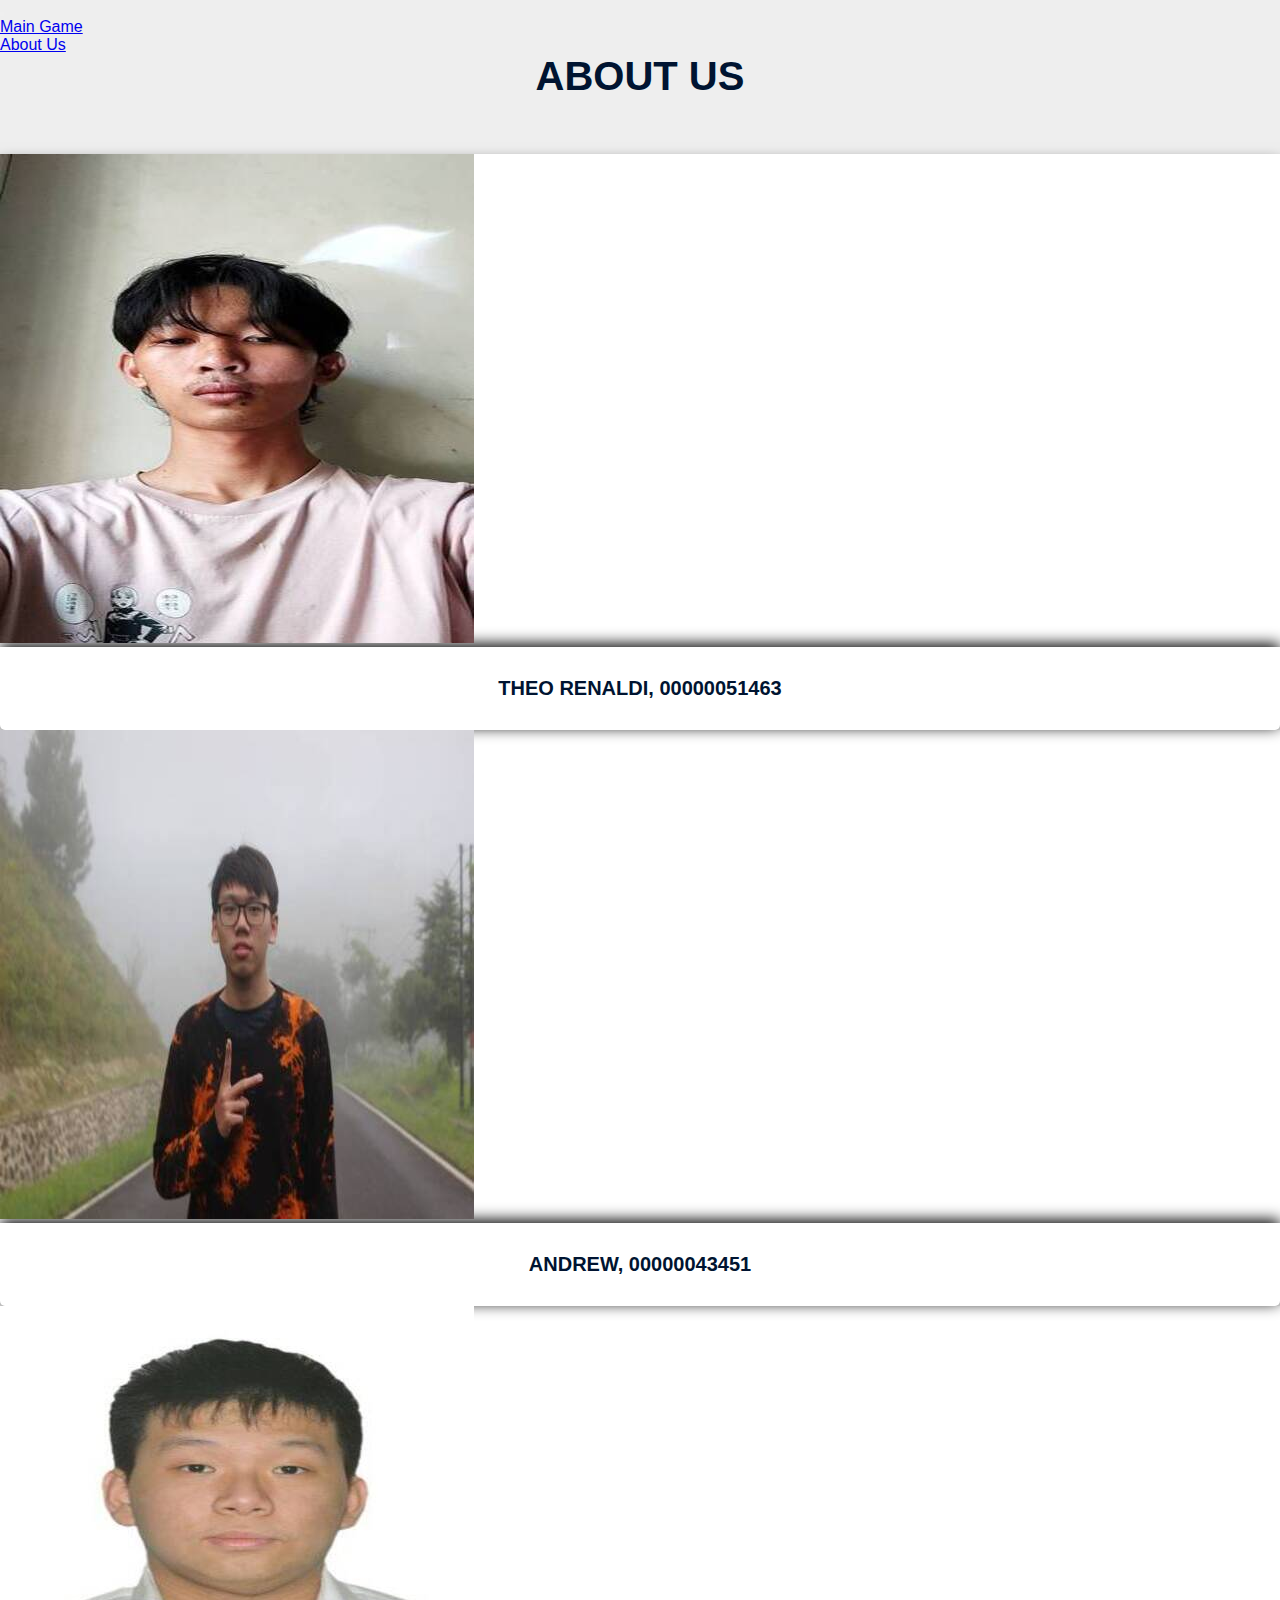
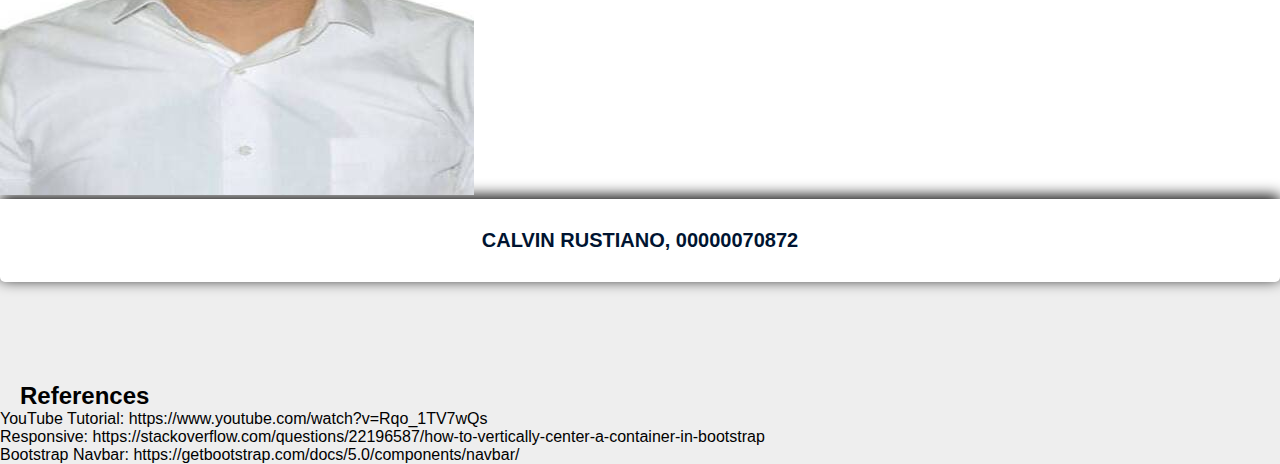
<file: Dead by Daylight/aboutus.html>
<!DOCTYPE html>
<html lang="en">
  <head>
    <meta charset="UTF-8" />
    <meta http-equiv="X-UA-Compatible" content="IE=edge" />
    <meta name="viewport" content="width=device-width, initial-scale=1.0" />
    <link
      href="https://cdn.jsdelivr.net/npm/bootstrap@5.3.0-alpha3/dist/css/bootstrap.min.css"
      rel="stylesheet"
      integrity="sha384-KK94CHFLLe+nY2dmCWGMq91rCGa5gtU4mk92HdvYe+M/SXH301p5ILy+dN9+nJOZ"
      crossorigin="anonymous"
    />
    <script
      src="https://cdn.jsdelivr.net/npm/bootstrap@5.3.0-alpha3/dist/js/bootstrap.bundle.min.js"
      integrity="sha384-ENjdO4Dr2bkBIFxQpeoTz1HIcje39Wm4jDKdf19U8gI4ddQ3GYNS7NTKfAdVQSZe"
      crossorigin="anonymous"
    ></script>
    <link
      href="https://cdnjs.cloudflare.com/ajax/libs/font-awesome/5.10.0/css/all.min.css"
      rel="stylesheet"
    />
    <link
      href="https://cdn.jsdelivr.net/npm/bootstrap-icons@1.4.1/font/bootstrap-icons.css"
      rel="stylesheet"
    />
    <link rel="stylesheet" href="style.css" />
    <title>About Us</title>
  </head>

  <body>
    <!-- Navbar -->
    <nav class="navbar navbar-expand-lg navbar-light bg-light">
      <div class="container-fluid">
        <button
          class="navbar-toggler"
          type="button"
          data-bs-toggle="collapse"
          data-bs-target="#navbarNav"
          aria-controls="navbarNav"
          aria-expanded="false"
          aria-label="Toggle navigation"
        >
          <span class="navbar-toggler-icon"></span>
        </button>
        <div class="collapse navbar-collapse" id="navbarNav">
          <ul class="navbar-nav">
            <li class="nav-item">
              <a class="nav-link active" aria-current="page" href="index.html"
                >Main Game</a
              >
            </li>
            <li class="nav-item">
              <a class="nav-link" href="aboutus.html">About Us</a>
            </li>
          </ul>
        </div>
      </div>
    </nav>

    <!-- Data diri -->
    <div class="studies_section layout_padding">
      <div class="container">
        <div class="row">
          <div class="col-sm-12">
            <h1 class="studies_taital">About Us</h1>
          </div>
        </div>
        <div class="studies_section_2">
          <div class="row">
            <div class="col-md-4">
              <div class="hover01 column">
                <figure><img src="images/bio/theo.jpg" /></figure>
              </div>
              <div class="studies_box">
                <h3 class="introduction_text">Theo Renaldi, 00000051463</h3>
              </div>
            </div>
            <div class="col-md-4">
              <div class="hover01 column">
                <figure><img src="images/bio/andrew.jpg" /></figure>
              </div>
              <div class="studies_box">
                <h3 class="introduction_text">Andrew, 00000043451</h3>
              </div>
            </div>
            <div class="col-md-4">
              <div class="hover01 column">
                <figure><img src="images/bio/calvin.jpg" /></figure>
              </div>
              <div class="studies_box">
                <h3 class="introduction_text">Calvin Rustiano, 00000070872</h3>
              </div>
            </div>
          </div>
        </div>
      </div>
    </div>

    <!-- References -->
    <div class="references">
      <h2>References</h2>

      <ul style="list-style-type: disc">
        <li>YouTube Tutorial: https://www.youtube.com/watch?v=Rqo_1TV7wQs</li>
        <li>
          Responsive:
          https://stackoverflow.com/questions/22196587/how-to-vertically-center-a-container-in-bootstrap
        </li>
        <li>
          Bootstrap Navbar: https://getbootstrap.com/docs/5.0/components/navbar/
        </li>
      </ul>
    </div>
  </body>
</html>
</file>
<file: Dead by Daylight/style.css>
* {
  margin: 0px;
  padding: 0px;
  box-sizing: border-box;
  font-family: sans-serif;
}

body,
html {
  font-family: -apple-system, BlinkMacSystemFont, "Segoe UI", Roboto, Oxygen,
    Ubuntu, Cantarell, "Open Sans", "Helvetica Neue", sans-serif;
  background-color: #eeeeee;
}

.studies_section {
  width: 100%;
  float: left;
  padding-bottom: 100px;
}

.studies_taital {
  width: 100%;
  float: left;
  font-size: 40px;
  color: #001431;
  text-align: center;
  font-weight: bold;
  text-transform: uppercase;
  padding-bottom: 0px;
}

.studies_section_2 {
  width: 100%;
  float: left;
  padding: 40px 0px 0px 0px;
}

.studies_box {
  width: 100%;
  float: left;
  background-color: #ffffff;
  border-bottom-right-radius: 5px;
  border-bottom-left-radius: 5px;
  height: auto;
  padding: 30px 10px;
  box-shadow: 0px -3px 15px 0px;
}

.hover01 figure img {
  -webkit-transform: scale(1);
  transform: scale(1);
  -webkit-transition: 0.3s ease-in-out;
  transition: 0.3s ease-in-out;
  min-height: 370px;
}

.hover01 figure:hover img {
  -webkit-transform: scale(1.3);
  transform: scale(1.3);
}

.column {
  margin: 15px 0px 0;
  padding: 0;
  box-shadow: 0px 10px 15px 0px;
}

.column:last-child {
  padding-bottom: 30px;
}

.column::after {
  content: "";
  clear: both;
  display: block;
}

figure {
  width: 100%;
  height: 100%;
  margin: 0;
  padding: 0;
  background: #ffffff;
  overflow: hidden;
}

figure:hover + span {
  bottom: -36px;
  opacity: 1;
}

.introduction_text {
  width: 100%;
  float: left;
  text-align: center;
  color: #001431;
  font-size: 20px;
  padding: 0px;
  text-transform: uppercase;
  font-weight: bold;
}

.references h2 {
  margin: 50px 0 0 20px;
}

#clickButton {
  width: 300px;
  height: 350px;
  transition-duration: 0.3s;
  box-shadow: 0 4px 8px 0 #3188cc;
  border-radius: 8px;
  margin-top: 60px;
  cursor: pointer;
}

#clickButton:hover {
  transition-duration: 0.5s;
  box-shadow: 0 4px 8px 0 #979797;
  border-radius: 15px;
}

#clickButton:active {
  box-shadow: 0 4px 8px 0 #666666;
  border-radius: 20px;
  -ms-transform: scale(1.1);
  -webkit-transform: scale(1.1);
  transform: scale(1.1);
}

.auto-click-button button {
  background: #0071e3;
  color: #ffffff;
  padding: 15px 32px;
  text-align: center;
  margin-top: 20px;
  text-decoration: none;
  display: inline-block;
  font-size: 16px;
  cursor: pointer;
  border-radius: 25px;
}

.auto-click-button button :hover {
  opacity: 0.7;
}

#info {
  margin-top: 20px;
  font-size: 20px;
  margin-bottom: 50px;
}

#appleCounter {
  font-size: 25px;
  font-weight: bold;
}

.number {
  color: #3188cc;
}

#gameOver {
  font-size: 30px;
  color: #3188cc;
  font-style: italic;
}

.itemContainer {
  display: flex;
  flex-wrap: wrap;
}

.item {
  padding: 10px;
  flex: 25%;
}

.itemImage {
  height: 20%;
  width: 20%;
}

.containerText {
  font-size: 16px;
  text-align: center;
}

.buyButtonContainer {
  margin-top: 20px;
}

.buyButton {
  cursor: pointer;
  text-align: center;
  background: #0071e3;
  color: #ffffff;
  font-size: 17px;
  font-family: "SF Pro Text", "SF Pro Icons", "Helvetica Neue", "Helvetica",
    "Arial", sans-serif;
  padding-left: 11px;
  padding-right: 11px;
  padding-top: 4px;
  padding-bottom: 4px;
  border-radius: 12px;
  border: none;
}

.buyButton:hover {
  opacity: 0.7;
}

@media (max-width: 800px) {
  .item {
    flex: 100%;
  }
}
</file>
